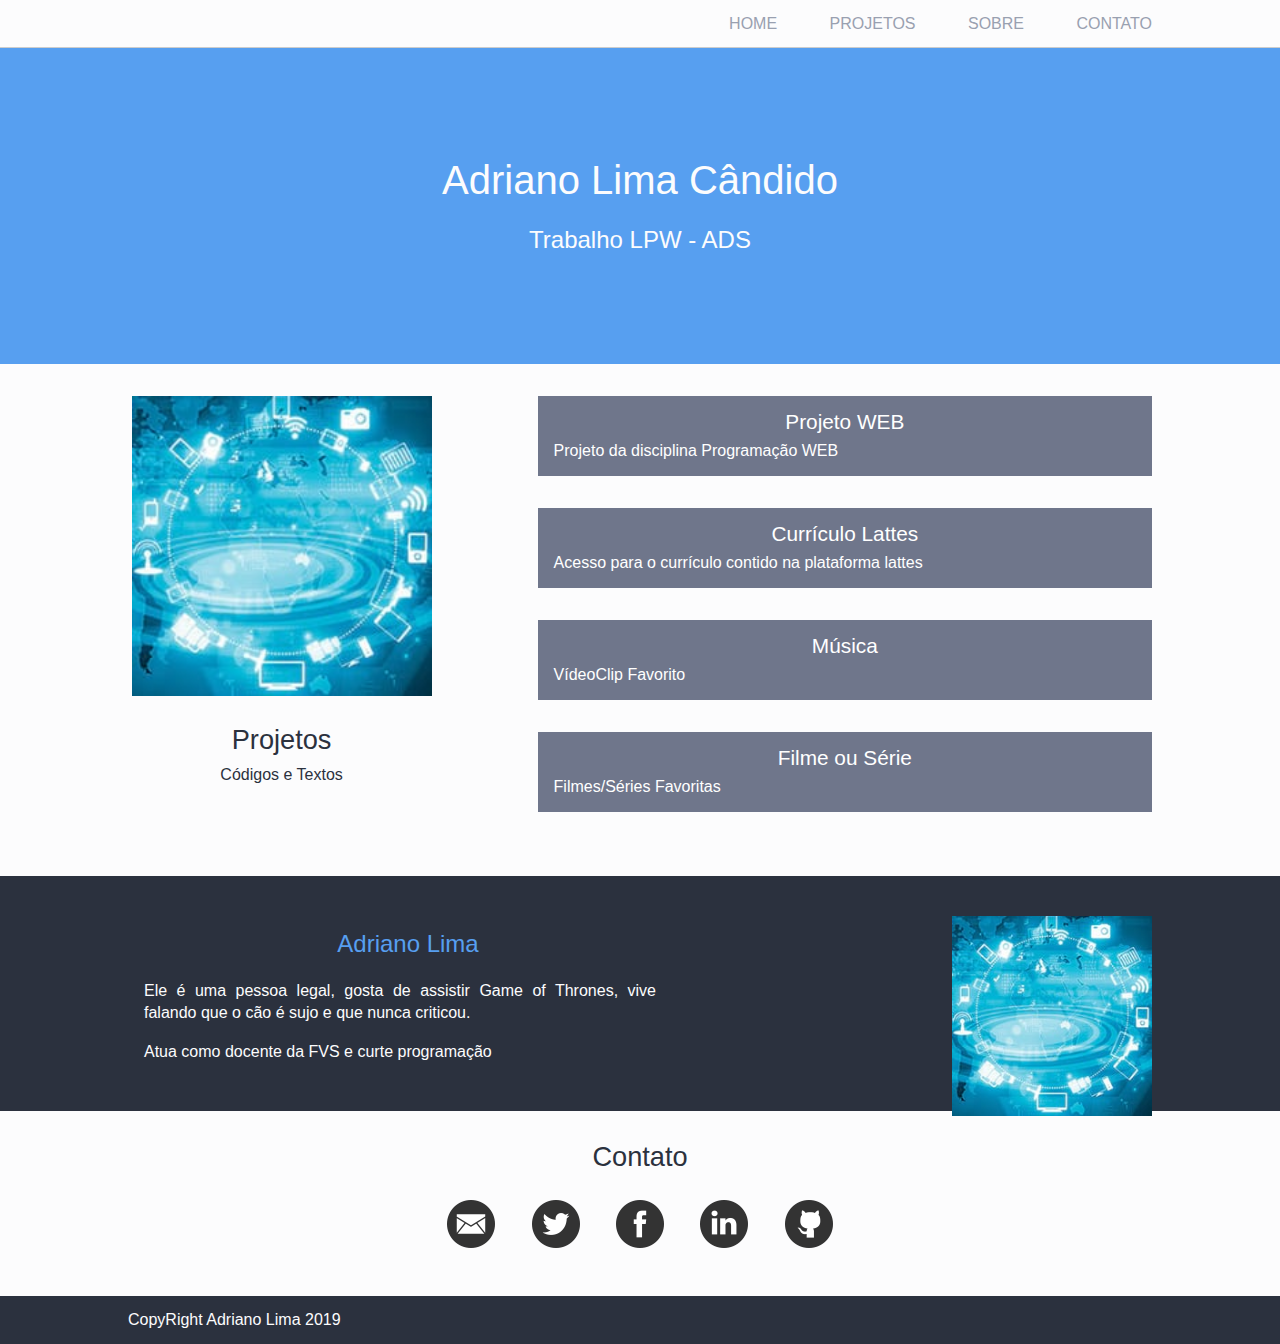
<file: sistema/index.html>
<!DOCTYPE html>
<html>

<head>
    <meta charset="utf-8">
    <title>Blog de Adriano Lima</title>
    <link rel="stylesheet" href="estilos/reset.css">
    <link rel="stylesheet" href="estilos/blog.css">

</head>

<body>

    <header class="claras container">
        <nav>
            <ul>
                <li><a href="#">Home</a></li>
                <li><a href="#projetos">Projetos</a></li>
                <li><a href="#sobre">Sobre</a></li>
                <li><a href="#contato">Contato</a></li>
            </ul>
        </nav>

    </header>

    <section class="identificacao">
        <h1>Adriano Lima Cândido</h1>
        <h2>Trabalho LPW - ADS</h2>
    </section>

    <section id="projetos" class="claras container">
        <div class="projetos-header">
            <img alt="Imagem que apresenta diversos itens presentes na tecnologia" src="imagens/tecnologia.jpg">
            <h3>Projetos</h3>
            <p>Códigos e Textos</p>
        </div>

        <ul class="styleprojetos">
            <li>
                <a href="https://github.com/kelvezu55/AulasProgramacaoWeb">Projeto WEB</a>
                <p>Projeto da disciplina Programação WEB</p>
            </li>
            <li>
                <a href="http://lattes.cnpq.br/">Currículo Lattes</a>
                <p>Acesso para o currículo contido na plataforma lattes</p>
            </li>
            <li>
                <a href="https://www.youtube.com/watch?v=t3j9ll-EWMI&list=RDt3j9ll-EWMI&start_radio=1">Música</a>
                <p>VídeoClip Favorito</p>
            </li>
            <li>
                <a href="https://netflix.com.br">Filme ou Série</a>
                <p>Filmes/Séries Favoritas</p>
            </li>


        </ul>

    </section>

    <section id="sobre" class="escuras container">
        <img alt="Foto de Adriano Lima" src="imagens/tecnologia.jpg">
        <p class="bio">Adriano Lima</p>
        <p class="text">Ele é uma pessoa legal, gosta de assistir Game of Thrones,
            vive falando que o cão é sujo e que nunca criticou.
        </p>
        <p class="text">Atua como docente da FVS e curte programação</p>

    </section>

    <section id="contato" class="claras container">
        <h3>Contato</h3>

        <ul>
            <li><a class="email" href="mailto:adriano@fvs.edu.br">E-mail</a></li>
            <li><a class="twitter" href="mailto:adriano@fvs.edu.br">Twitter</a></li>
            <li><a class="face" href="mailto:adriano@fvs.edu.br">Facebook</a></li>
            <li><a class="linkedin" href="mailto:adriano@fvs.edu.br">Linkedin</a></li>
            <li><a class="github" href="mailto:adriano@fvs.edu.br">GitHub</a></li>
        </ul>

    </section>


    <footer class="escuras container">
        <p>CopyRight Adriano Lima 2019</p>
    </footer>

</body>

</html>
</file>
<file: sistema/estilos/blog.css>
* {
    box-sizing: border-box;
}

body {
    font-family: Helvetica, sans-serif;
}

a {
    text-decoration: none;
}

section img {
    width: 100%;
    max-width: 300px;
}

header {
    border-bottom: 1px solid #ccc;
    padding-top: 1em;
    padding-bottom: 1em;
    position: fixed;
    width: 100%;
    height: 3em;
}

header ul {
    text-align: right;
}

header li a {
    color: #99A0B0;
    font-weight: lighter;
    text-transform: uppercase;
}

header li {
    display: inline-block;
    margin-left: 3em;
}

#contato li {
    display: inline-block;
}

#contato li a{
    display: inline-block;
    margin: 1em;
    width: 48px;
    height: 48px;
    text-indent: -9999px;

}

#contato .email {
    background-image: url("../imagens/email.png");
}

#contato .face {
    background-image: url("../imagens/face.png");
}

#contato .twitter {
    background-image: url("../imagens/twitter.png");
}

#contato .github {
    background-image: url("../imagens/github.png");
}

#contato .linkedin {
    background-image: url("../imagens/linkedin.png");
}

.container {
    padding-left: 10%;
    padding-right: 10%;
}

section {
    padding-top: 2em;
    padding-bottom: 2em;
    text-align: center;
}

.identificacao {
    background-color: #579FF0;
    color: #FCFCFD;
    padding: 10em 2em 7em;
}

.identificacao h1 {
    font-size: 2.5em;
    margin-bottom: 0.7em;
}

.identificacao h2 {
    font-size: 1.5em;
    font-weight: lighter;
}

section h3 {
    font-size: 1.7em;
    margin-bottom: 0.5em;
}

header li a {
    color: #99A0B0;
    font-weight: lighter;
}

.escuras {
    background-color: #2B313E;
    color: #FCFCFD;
}

.claras {
    background-color: #FCFCFD;
    color: #2B313E;
}

.projetos-header {
    float: left;
    width: 30%;
}

.projetos-header h3 {
    margin-top: 1em;
}

.styleprojetos{
    margin-left: 40%;
}

.styleprojetos li {
    background-color: #6F768B;
    padding: 1em;
    margin-bottom: 2em;
}

.styleprojetos li a {
    color: #ffffff;
    font-size: 1.3em;
}

.styleprojetos li p {
    color: #fff;
    margin-top: 0.5em;
    text-align: justify;
    line-height: 1.2;
}

#sobre p.text {
    margin: 1em;
    width: 50%;
    text-align: justify;
    line-height: 1.4;
}

#sobre p.bio {
    color: #579ff0;
    font-size: 1.5em;
    margin: 1em;
    width: 50%;
}

#sobre {
    position: relative;
}

#sobre img {
    width: 200px;
    position: absolute;
    top: 2.5em;
    right: 10%;
}

footer {
    padding-top: 1em;
    padding-bottom: 1em;

}
</file>
